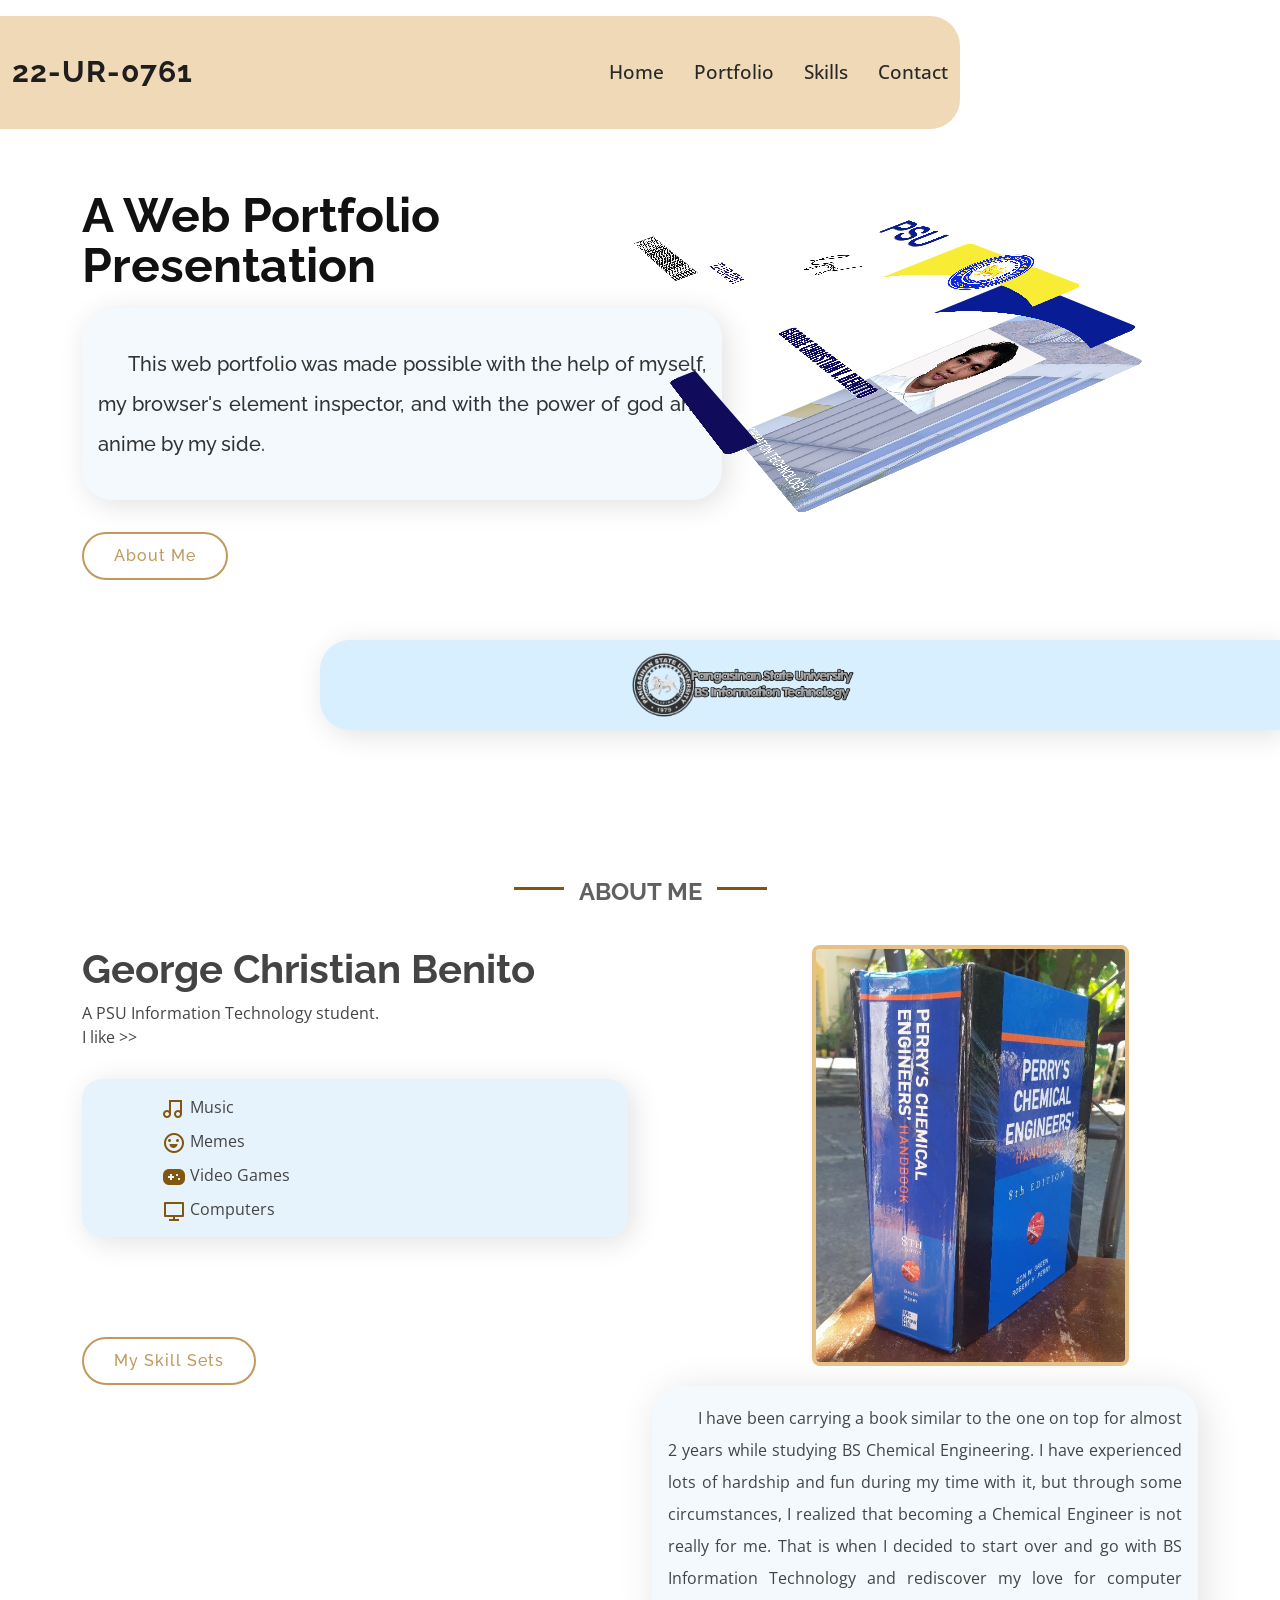
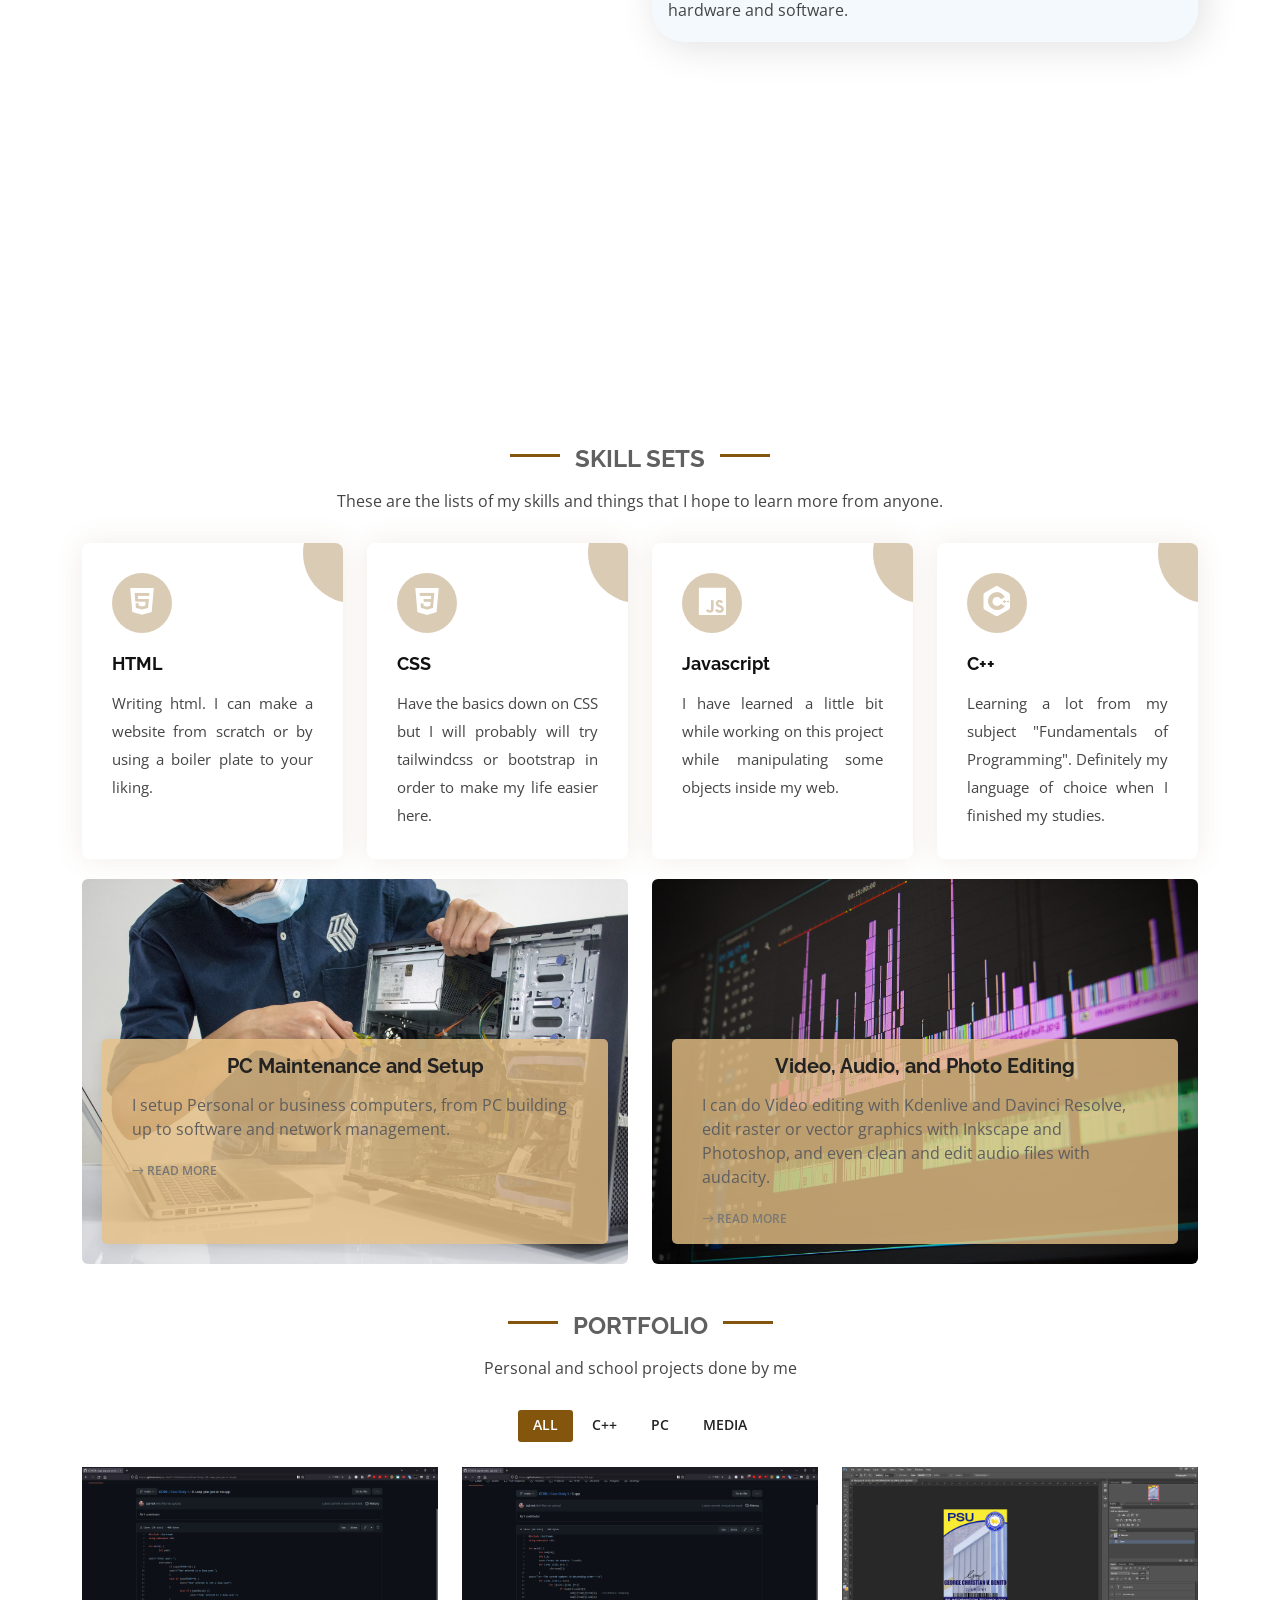
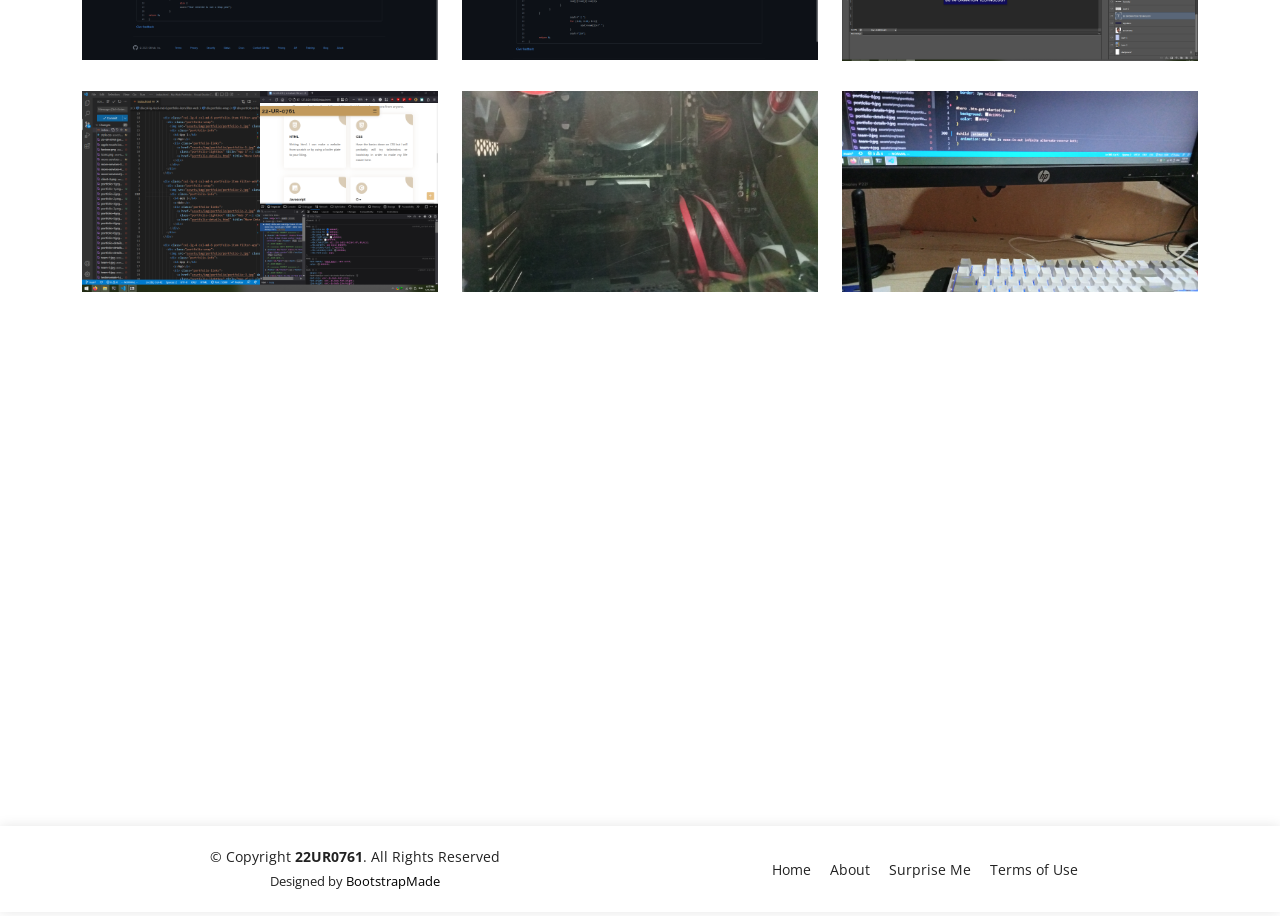
<file: My Web Portfolio/index.html>
<!DOCTYPE html>
<html lang="en">

<head>
  <meta charset="utf-8">
  <meta content="width=device-width, initial-scale=1.0" name="viewport">

  <title>22-UR-0761 | A Certain PSU Estudent Portfolio</title>
  <meta content="" name="description">
  <meta content="" name="keywords">

  <!-- Favicons -->
  <link href="./assets/img/icons.png" rel="icon">
  <link href="./assets/img/icons.png" rel="apple-touch-icon">

  <!-- Google Fonts -->
  <link
    href="https://fonts.googleapis.com/css?family=Open+Sans:300,300i,400,400i,600,600i,700,700i|Raleway:300,300i,400,400i,500,500i,600,600i,700,700i|Poppins:300,300i,400,400i,500,500i,600,600i,700,700i"
    rel="stylesheet">

  <!-- Vendor CSS Files -->
  <link href="assets/vendor/aos/aos.css" rel="stylesheet">
  <link href="assets/vendor/bootstrap/css/bootstrap.min.css" rel="stylesheet">
  <link href="assets/vendor/bootstrap-icons/bootstrap-icons.css" rel="stylesheet">
  <link href="assets/vendor/boxicons/css/boxicons.min.css" rel="stylesheet">
  <link href="assets/vendor/glightbox/css/glightbox.min.css" rel="stylesheet">
  <link href="assets/vendor/remixicon/remixicon.css" rel="stylesheet">
  <link href="assets/vendor/swiper/swiper-bundle.min.css" rel="stylesheet">
  <link href="./Profile ID/sample.css" rel="stylesheet">

  <!-- Template Main CSS File -->
  <link href="assets/css/style.css" rel="stylesheet">

</head>

<body>

  <!-- ======= Header ======= -->
  <header id="header" class="fixed-top d-flex align-items-center">
    <div class="container d-flex align-items-center justify-content-between">

      <div class="logo">
        <h1><a href="index.html">22-UR-0761</a></h1>
      </div>

      <nav id="navbar" class="navbar">
        <ul>
          <li><a class="nav-link scrollto active" href="#hero">Home</a></li>
          <li><a class="nav-link scrollto " href="#portfolio">Portfolio</a></li>
          <li><a class="nav-link scrollto" href="#skills">Skills</a></li>
          <li><a class="nav-link scrollto" href="#contact">Contact</a></li>
        </ul>
        <i class="bi bi-list mobile-nav-toggle"></i>
      </nav><!-- .navbar -->

    </div>
  </header><!-- End Header -->

  <!-- ======= Hero Section ======= -->
  <section id="hero" class="d-flex align-items-center">

    <div class="container">
      <div class="row">
        <div class="col-lg-6 pt-5 pt-lg-0 order-2 order-lg-1 d-flex flex-column justify-content-center">
          <h1 data-aos="fade-up">A Web Portfolio Presentation</h1>
          <div class="port-desc">
            <h2 data-aos="fade-up" data-aos-delay="400">This web portfolio was made possible with the help of myself, my
              browser's element inspector, and
              with the power of god and anime by my side.</h2>
          </div>
          <div data-aos="fade-up" data-aos-delay="800">
            <a href="#about" class="btn-get-started scrollto">About Me</a>
          </div>
        </div>
        <div class="col-lg-6 order-1 order-lg-2 hero-img animated" data-aos="fade-left" data-aos-delay="200">
          <div id="parent" data-rotate="true" data-rotate="true">
            <div id="child"><img class="idbg" src="./assets/img/ID/ID_0011_Background.png" alt="bg">
              <div class="grandChild psuname"><img src="./assets/img/ID/ID_0001_PSU.png" alt="psu"></div>
              <div class="grandChild psu_logo"><img src="./assets/img/ID/ID_0000_PSU_logo.png" alt="psu"></div>
              <div class="grandChild bg_yellow"><img class="bg_yellow" src="./assets/img/ID/ID_0002_Yellow.png" alt="">
              </div>
              <div class="grandChild bg_blue"><img class="bg_blue" src="./assets/img/ID/ID_0003_Blue.png" alt=""></div>
              <div class="grandChild id_name"><img src="./assets/img/ID/ID_0004_Name.png" alt=""></div>
              <div class="grandChild id_num"><img src="./assets/img/ID/ID_0005_IDnum.png" alt=""></div>
              <div class="grandChild bcode"><img src="./assets/img/ID/ID_0006_BCode.png" alt=""></div>
              <div class="grandChild signature"><img src="./assets/img/ID/ID_0007_Signature.png" alt=""></div>
              <div class="grandChild bsit"><img src="./assets/img/ID/ID_0008_IT.png" alt=""></div>
              <div class="grandChild bsit_bg"><img class="bsit_bg" src="./assets/img/ID/ID_0009_IT_bg.png" alt=""></div>
              <div class="grandChild id_pfp"><img src="./assets/img/ID/ID_0010_22-UR-0761.png" alt=""></div>
            </div>
          </div>
        </div>

      </div>

  </section><!-- End Hero -->

  <main id="main">

    <!-- ======= Clients Section ======= -->
    <section id="clients" class="clients clients">
      <!-- <div class="container"> -->

      <div class="row">

        <div class="psu-logo col-lg-2 col-md-4 col-6">
          <img src="assets/img/clients/client-1.png" class="img-fluid" alt="" data-aos="zoom-in">
        </div>

        <div class="psu col-md-4 col-6 psu-container">
          <img src="assets/img/clients/client-2.png" class="img-fluid" alt="" data-aos="zoom-in">
        </div>
      </div>

      </div>
    </section><!-- End Clients Section -->

    <!-- ======= About Us Section ======= -->
    <section id="about" class="about">
      <div class="container">

        <div class="section-title" data-aos="fade-up">
          <h2>About Me</h2>
        </div>

        <div class="row content">
          <div class="col-lg-6" data-aos="fade-up" data-aos-delay="150">
            <h1 class="myname">George Christian Benito</h1>
            <p>
              A PSU Information Technology student.
              <br>I like >>
            </p>
            <div class="likes">
              <ul>
                <li><i class="ri-music-2-line"></i>Music</li>
                <li><i class="ri-emotion-line"></i>Memes</li>
                <li><i class="ri-gamepad-fill"></i>Video Games</li>
                <li><i class="ri-computer-line"></i>Computers</li>
            </div>
            <div data-aos="fade-up" data-aos-delay="800">
              <a href="#skills" class="btn-get-started scrollto">My Skill Sets</a>
            </div>

          </div>
          <div class="col-lg-6 pt-4 pt-lg-0" data-aos="fade-up" data-aos-delay="300">
            <img class="perry" src="./assets/img/perrys.jpg" alt="PCE book">
            <p>
              I have been carrying a book similar to the one on top for almost 2 years while studying BS Chemical
              Engineering. I have experienced lots of hardship and fun during my time with it, but through some
              circumstances, I realized that becoming a Chemical Engineer is not really for me. That is when
              I decided to start over and go with BS Information Technology and rediscover my love for computer hardware
              and software.
            </p>
          </div>
        </div>

      </div>
    </section><!-- End About Me Section -->

    <!-- ======= skills Section ======= -->
    <section id="skills" class="skills">
      <div class="container">

        <div class="section-title" data-aos="fade-up">
          <h2>Skill Sets</h2>
          <p>These are the lists of my skills and things that I hope to learn more from anyone.</p>
        </div>

        <div class="row">
          <div class="col-md-6 col-lg-3 d-flex align-items-stretch mb-5 mb-lg-0">
            <div class="icon-box" data-aos="fade-up" data-aos-delay="100">
              <div class="icon"><i class="bx bxl-html5"></i></div>
              <h4 class="title"><a href="">HTML</a></h4>
              <p class="description">Writing html. I can make a website from scratch or by using a boiler plate to your
                liking.</p>
            </div>
          </div>

          <div class="col-md-6 col-lg-3 d-flex align-items-stretch mb-5 mb-lg-0">
            <div class="icon-box" data-aos="fade-up" data-aos-delay="200">
              <div class="icon"><i class="bx bxl-css3"></i></div>
              <h4 class="title"><a href="">CSS</a></h4>
              <p class="description">Have the basics down on CSS but I will probably will try tailwindcss or bootstrap
                in order to make my life easier here.</p>
            </div>
          </div>

          <div class="col-md-6 col-lg-3 d-flex align-items-stretch mb-5 mb-lg-0">
            <div class="icon-box" data-aos="fade-up" data-aos-delay="300">
              <div class="icon"><i class="bx bxl-javascript"></i></div>
              <h4 class="title"><a href="">Javascript</a></h4>
              <p class="description">I have learned a little bit while working on this project while manipulating some
                objects
                inside my web.</p>
            </div>
          </div>

          <div class="col-md-6 col-lg-3 d-flex align-items-stretch mb-5 mb-lg-0">
            <div class="icon-box" data-aos="fade-up" data-aos-delay="400">
              <div class="icon"><i class="bx bxl-c-plus-plus"></i></div>
              <h4 class="title"><a href="">C++</a></h4>
              <p class="description">Learning a lot from my subject "Fundamentals of Programming". Definitely my
                language of choice when I finished my studies.</p>
            </div>
          </div>

        </div>

      </div>
    </section><!-- End skills Section -->

    <!-- ======= More skills Section ======= -->
    <section id="more-skills" class="more-skills">
      <div class="container">

        <div class="row">
          <div class="col-md-6 d-flex align-items-stretch">
            <div class="card" style='background-image: url("assets/img/more-services-1.jpg");' data-aos="fade-up"
              data-aos-delay="100">
              <div class="card-body">
                <h5 class="card-title"><a href="">PC Maintenance and Setup</a></h5>
                <p class="card-text">I setup Personal or business computers, from PC building up to software and network
                  management.</p>
                <div class="read-more"><a href="./index.html"><i class="bi bi-arrow-right"></i> Read More</a></div>
              </div>
            </div>
          </div>
          <div class="col-md-6 d-flex align-items-stretch mt-4 mt-md-0">
            <div class="card" style='background-image: url("assets/img/more-services-2.jpg");' data-aos="fade-up"
              data-aos-delay="200">
              <div class="card-body">
                <h5 class="card-title"><a href="">Video, Audio, and Photo Editing</a></h5>
                <p class="card-text">I can do Video editing with Kdenlive and Davinci Resolve, edit raster or vector
                  graphics with Inkscape and Photoshop, and even clean and edit audio files with audacity.</p>
                <div class="read-more"><a href="./index.html"><i class="bi bi-arrow-right"></i> Read More</a></div>
              </div>
            </div>

          </div>
        </div>
    </section><!-- End More skills Section -->

    <!-- ======= Projects Section ======= -->
    <section id="portfolio" class="portfolio">
      <div class="container">

        <div class="section-title" data-aos="fade-up">
          <h2>Portfolio</h2>
          <p>Personal and school projects done by me</p>
        </div>

        <div class="row" data-aos="fade-up" data-aos-delay="200">
          <div class="col-lg-12 d-flex justify-content-center">
            <ul id="portfolio-flters">
              <li data-filter="*" class="filter-active">All</li>
              <li data-filter=".filter-app">C++</li>
              <li data-filter=".filter-card">PC</li>
              <li data-filter=".filter-web">Media</li>
            </ul>
          </div>
        </div>

        <div class="row portfolio-container" data-aos="fade-up" data-aos-delay="400">

          <div class="col-lg-4 col-md-6 portfolio-item filter-app">
            <div class="portfolio-wrap">
              <img src="assets/img/portfolio/portfolio-1.png" class="img-fluid" alt="">
              <div class="portfolio-info">
                <h4>Code 1</h4>
                <p>C++</p>
                <div class="portfolio-links">
                  <a href="assets/img/portfolio/portfolio-1.png" data-gallery="portfolioGallery"
                    class="portfolio-lightbox" title="C++ code with git"><i class="bx bx-plus"></i></a>
                </div>
              </div>
            </div>
          </div>

          <div class="col-lg-4 col-md-6 portfolio-item filter-app">
            <div class="portfolio-wrap">
              <img src="assets/img/portfolio/portfolio-2.png" class="img-fluid" alt="">
              <div class="portfolio-info">
                <h4>Code 2</h4>
                <p>C++</p>
                <div class="portfolio-links">
                  <a href="assets/img/portfolio/portfolio-2.png" data-gallery="portfolioGallery"
                    class="portfolio-lightbox" title="C++ code with git"><i class="bx bx-plus"></i></a>
                </div>
              </div>
            </div>
          </div>

          <div class="col-lg-4 col-md-6 portfolio-item filter-web">
            <div class="portfolio-wrap">
              <img src="assets/img/portfolio/portfolio-3.png" class="img-fluid" alt="">
              <div class="portfolio-info">
                <h4>Media 1</h4>
                <p>PS</p>
                <div class="portfolio-links">
                  <a href="assets/img/portfolio/portfolio-3.png" data-gallery="portfolioGallery"
                    class="portfolio-lightbox" title="Photo Editing"><i class="bx bx-plus"></i></a>
                </div>
              </div>
            </div>
          </div>

          <div class="col-lg-4 col-md-6 portfolio-item filter-web">
            <div class="portfolio-wrap">
              <img src="assets/img/portfolio/portfolio-4.png" class="img-fluid" alt="">
              <div class="portfolio-info">
                <h4>Media 2</h4>
                <p>Web Dev</p>
                <div class="portfolio-links">
                  <a href="assets/img/portfolio/portfolio-4.png" data-gallery="portfolioGallery"
                    class="portfolio-lightbox" title="Web Development"><i class="bx bx-plus"></i></a>
                </div>
              </div>
            </div>
          </div>

          <div class="col-lg-4 col-md-6 portfolio-item filter-card">
            <div class="portfolio-wrap">
              <img src="assets/img/portfolio/portfolio-5.jpg" width="1920" height="auto" class="img-fluid" alt="">
              <div class="portfolio-info">
                <h4>PC built</h4>
                <p>hardware</p>
                <div class="portfolio-links">
                  <a href="assets/img/portfolio/portfolio-5.jpg" data-gallery="portfolioGallery"
                    class="portfolio-lightbox" title="Hardware Setup"><i class="bx bx-plus"></i></a>
                </div>
              </div>
            </div>
          </div>

          <div class="col-lg-4 col-md-6 portfolio-item filter-card">
            <div class="portfolio-wrap">
              <img src="assets/img/portfolio/portfolio-6.jpg" class="img-fluid" alt="">
              <div class="portfolio-info">
                <h4>Software Setup</h4>
                <p>Software</p>
                <div class="portfolio-links">
                  <a href="assets/img/portfolio/portfolio-6.jpg" data-gallery="portfolioGallery"
                    class="portfolio-lightbox" title="Software Setup"><i class="bx bx-plus"></i></a>
                </div>
              </div>
            </div>
          </div>


    </section><!-- End Portfolio Section -->

    <!-- ======= Contact Section ======= -->
    <section id="contact" class="contact">
      <div class="container">

        <div class="section-title" data-aos="fade-up">
          <h2>Contact Us</h2>
        </div>

        <div class="row">

          <div class="col-lg-4 col-md-6" data-aos="fade-up" data-aos-delay="100">
            <div class="contact-about">
              <h3>George Christian Benito</h3>
              <p>This is the contact page and it contains every contact that I have. Feel free to contact me if you
                have any concerns.</p>
              <div class="social-links">
                <a href="callto:22UR0761@psu.edu.ph" class="teams"><i class="bi bi-microsoft-teams"></i></a>
                <a href="https://www.facebook.com/rara.romualdo/" class="facebook" target="_blank"><i
                    class="bi bi-facebook"></i></a>
                <a href="mailto:gc.valero1997@gmail.com, 22ur0761@psu.edu.ph" class="gmail"><i
                    class="bx bxl-gmail"></i></a>
                <a href="https://github.com/joji-tek" target="_blank" class="github"><i class="bi bi-github"></i></a>
              </div>
            </div>
          </div>

          <div class="col-lg-3 col-md-6 mt-4 mt-md-0" data-aos="fade-up" data-aos-delay="200">
            <div class="info">
              <div>
                <i class="ri-map-pin-line"></i>
                <p>#364, Brgy. Baritao, Manaoag<br>Pangasinan, Philippines 2430</p>
              </div>

              <div>
                <i class="ri-mail-send-line"></i>
                <p>22ur0761@psu.edu.ph</p>
                <p>gc.valero1997@gmail.com</p>
              </div>

              <div>
                <i class="ri-phone-line"></i>
                <p>+639 0727 17028 --- Smart</p>
                <p>+639 6783 18438 --- TM</p>
              </div>

            </div>
          </div>

          <div class="col-lg-5 col-md-12" data-aos="fade-up" data-aos-delay="300">
            <form action="forms/contact.php" method="post" role="form" class="php-email-form">
              <div class="form-group">
                <input type="text" name="name" class="form-control" id="name" placeholder="Your Name" required>
              </div>
              <div class="form-group">
                <input type="email" class="form-control" name="email" id="email" placeholder="Your Email" required>
              </div>
              <div class="form-group">
                <input type="text" class="form-control" name="subject" id="subject" placeholder="Subject" required>
              </div>
              <div class="form-group">
                <textarea class="form-control" name="message" rows="5" placeholder="Message" required></textarea>
              </div>
              <div class="my-3">
                <div class="loading">Loading</div>
                <div class="error-message"></div>
                <div class="sent-message">Your message has been sent. Thank you!</div>
              </div>
              <div class="text-center"><button type="submit">Send Message</button></div>
            </form>
          </div>

        </div>

      </div>
    </section><!-- End Contact Section -->

  </main><!-- End #main -->

  <!-- ======= Footer ======= -->
  <footer id="footer">
    <div class="container">
      <div class="row d-flex align-items-center">
        <div class="col-lg-6 text-lg-left text-center">
          <div class="copyright">
            &copy; Copyright <strong>22UR0761</strong>. All Rights Reserved
          </div>
          <div class="credits">
            <!-- All the links in the footer should remain intact. -->
            <!-- You can delete the links only if you purchased the pro version. -->
            <!-- Licensing information: https://bootstrapmade.com/license/ -->
            <!-- Purchase the pro version with working PHP/AJAX contact form: https://bootstrapmade.com/vesperr-free-bootstrap-template/ -->
            Designed by <a href="https://bootstrapmade.com/">BootstrapMade</a>
          </div>
        </div>
        <div class="col-lg-6">
          <nav class="footer-links text-lg-right text-center pt-2 pt-lg-0">
            <a href="./index.html" class="scrollto">Home</a>
            <a href="#about" class="scrollto">About</a>
            <a href="http://wiby.me/surprise/" target="_blank">Surprise Me</a>
            <a href="#">Terms of Use</a>
          </nav>
        </div>
      </div>
    </div>
  </footer><!-- End Footer -->

  <a href="#" class="back-to-top d-flex align-items-center justify-content-center"><i
      class="bi bi-arrow-up-short"></i></a>

  <!-- Vendor JS Files -->
  <script src="assets/vendor/purecounter/purecounter_vanilla.js"></script>
  <script src="assets/vendor/aos/aos.js"></script>
  <script src="assets/vendor/bootstrap/js/bootstrap.bundle.min.js"></script>
  <script src="assets/vendor/glightbox/js/glightbox.min.js"></script>
  <script src="assets/vendor/isotope-layout/isotope.pkgd.min.js"></script>
  <script src="assets/vendor/swiper/swiper-bundle.min.js"></script>
  <script src="assets/vendor/php-email-form/validate.js"></script>

  <!-- Template Main JS File -->
  <script src="assets/js/main.js"></script>

</body>

</html>
</file>
<file: My Web Portfolio/Profile ID/sample.css>
:root {
  /* --black: hsl(0, 93%, 48%); */
  --time: 500ms;
}

*,
::before,
::after {
  padding: 0;
  margin: 0;
}

#parent {
  animation-name: bob;
  animation-duration: 4s;
  animation-iteration-count: infinite;
  position: absolute;
  top: -550px;
  scale: 50%;
  right: -230px;
  padding: 10px;
  perspective: 5000px;
  z-index: 10000;
}

@media only screen and (max-width: 767px) {
  #parent {
    top: -26em;
  }
}
@media only screen and (max-width: 1024px) {
  #parent {
    scale: 47%;
    top: -34em;
    left: 12em;
  }
}

@keyframes bob {
  0% {
    transform: translateY(0);
  }
  50% {
    transform: translateY(-60px);
  }
  100% {
    transform: translateY(0);
  }
}

#child {
  scale: inherit;
  perspective: 5000px;
  transform-style: preserve-3d;
  transition: transform var(--time);
}

/*======My Id======*/
.psuname {
  top: 40px;
  left: 65px;
  z-index: 1000;
}
.psu_logo {
  top: 40px;
  left: 640px;
  z-index: 1500;
}
.id_pfp {
  top: 440px;
  left: 235px;
  z-index: 1000;
}
.bg_yellow {
  border-radius: 40px 40px 0 0;
  top: 0px;
  left: 0px;
  z-index: 800;
}
.id_name {
  top: 1180px;
  left: 10px;
  z-index: 800;
}
.id_num {
  top: 1266px;
  left: 350px;
  z-index: 800;
}
.bcode {
  top: 1331px;
  left: 160px;
  z-index: 800;
}
.signature {
  top: 1010px;
  left: 280px;
  z-index: 800;
}
.bsit {
  top: 1435px;
  left: 30px;
  z-index: 900;
}
.idbg {
  border-radius: 40px;
}
.bsit_bg {
  border-radius: 0 0 40px 40px;
  top: 1400px;
  left: 0px;
  z-index: 800;
}

.bg_blue {
  border-radius: 40px 40px 0 0;
  top: 30px;
  left: 0px;
  z-index: 700;
}
/*=======My ID End=========*/
#parent[data-rotate="true"] #child {
  transform: translate3d(0, 0, -200px) rotate3d(0.1, -0.1, 0.1, 86deg);
}

.grandChild {
  aspect-ratio: 3/1;
  position: absolute;
  border: 1px solid var(--black);
  transition: transform var(--time);
}

/* #parent[data-rotate="true"] .grandChild { */
/* transition-delay: var(--time); */
/* } */

#parent[data-rotate="true"] .grandChild:nth-child(2) {
  transform: translate3d(0, 450px, 550px);
}

#parent[data-rotate="true"] .grandChild:nth-child(3) {
  transform: translate3d(0, 300px, 480px);
}

#parent[data-rotate="true"] .grandChild:nth-child(4) {
  transform: translate3d(-90px, 200px, 350px);
}

#parent[data-rotate="true"] .grandChild:nth-child(5) {
  transform: translate3d(90px, 50px, 190px);
}

#parent[data-rotate="true"] .grandChild:nth-child(6) {
  transform: translate3d(90px, -100px, 350px);
}

#parent[data-rotate="true"] .grandChild:nth-child(7) {
  transform: translate3d(0, 0, 700px);
}

#parent[data-rotate="true"] .grandChild:nth-child(8) {
  transform: translate3d(0, 80px, 800px);
}

#parent[data-rotate="true"] .grandChild:nth-child(9) {
  transform: translate3d(0, -150px, 600px);
}

#parent[data-rotate="true"] .grandChild:nth-child(10) {
  transform: translate3d(100px, 0, 120px);
}

#parent[data-rotate="true"] .grandChild:nth-child(11) {
  transform: translate3d(-90px, 100px, 280px);
}

#parent[data-rotate="true"] .grandChild:nth-child(12) {
  transform: translate3d(90px, -80px, 120px);
}
</file>
<file: My Web Portfolio/assets/css/style.css>
/*--------------------------------------------------------------
# General
--------------------------------------------------------------*/
html {
  scroll-behavior: smooth;
}

body {
  font-family: "Open Sans", sans-serif;
  color: #444444;
}

a {
  color: black;
  text-decoration: none;
}

a:hover {
  color: #bb7608;
  font-weight: bold;
  text-decoration: none;
}

h1,
h2,
h3,
h4,
h5,
h6 {
  font-family: "Raleway", sans-serif;
}

.myname {
  font-weight: bolder;
}
/*--------------------------------------------------------------
# Back to top button
--------------------------------------------------------------*/
.back-to-top {
  position: fixed;
  visibility: hidden;
  opacity: 0;
  right: 15px;
  bottom: 15px;
  z-index: 996;
  background: #e6c085;
  width: 40px;
  height: 40px;
  border-radius: 4px;
  transition: all 0.4s;
}

.back-to-top i {
  font-size: 28px;
  color: #fff;
  line-height: 0;
}

.back-to-top:hover {
  background: #84550d;
  color: #fff;
}

.back-to-top.active {
  visibility: visible;
  opacity: 1;
}

/*--------------------------------------------------------------
# Disable AOS delay on mobile
--------------------------------------------------------------*/
@media screen and (max-width: 768px) {
  [data-aos-delay] {
    transition-delay: 0 !important;
  }
}

/*--------------------------------------------------------------
# Header
--------------------------------------------------------------*/
#header {
  margin: 1em 20em 0 0;
  padding: 2em 0;
  border-radius: 0 30px 30px 0;
  display: flex;
  z-index: 1000;
  transition: all 0.5s;
  background: rgb(230, 192, 133, 0.6);
}

#header.header-scrolled {
  margin: 1em 19.3em 0 0;
  border-radius: 0 10px 10px 0;
  background: rgb(193, 153, 92);
  box-shadow: 0px 2px 15px rgba(0, 0, 0, 0.1);
  padding: 12px 0;
}

#header .logo h1 {
  font-size: 30px;
  margin: 0;
  padding: 0;
  line-height: 1;
  font-weight: 700;
  letter-spacing: 1px;
}

#header .logo h1 a {
  color: #1e1e1e;
  text-decoration: none;
}
#header .logo h1 a:hover {
  color: #322108;
  font-size: larger;
  transition: 0.1s ease;
}

#header .logo img {
  padding: 0;
  margin: 0;
  max-height: 40px;
}

/*--------------------------------------------------------------
# Navigation Menu
--------------------------------------------------------------*/
/**
* Desktop Navigation 
*/
.navbar {
  padding: 0;
}

.navbar ul {
  margin: 0;
  padding: 0;
  display: flex;
  list-style: none;
  align-items: center;
}

.navbar li {
  position: relative;
}

.navbar a,
.navbar a:focus {
  display: flex;
  align-items: center;
  justify-content: space-between;
  padding: 10px 0 10px 30px;
  font-size: 1.2em;
  font-weight: 500;
  color: #282828;
  white-space: nowrap;
  transition: 0.1s linear;
}

.navbar a i,
.navbar a:focus i {
  font-size: 16px;
  font-weight: 300;
  margin-left: 5px;
}

.navbar a:hover {
  font-weight: 800;
  text-decoration: underline;
  color: #322108;
}

/**
* Mobile Navigation 
*/
.mobile-nav-toggle {
  color: #222222;
  font-size: 28px;
  cursor: pointer;
  display: none;
  line-height: 0;
  transition: 0.5s;
}

.mobile-nav-toggle.bi-x {
  color: #fff;
}

@media (max-width: 991px) {
  .mobile-nav-toggle {
    display: block;
  }

  .navbar ul {
    display: none;
  }
}

.navbar-mobile {
  position: fixed;
  overflow: hidden;
  top: 0;
  right: 0;
  left: 0;
  bottom: 0;
  background: rgba(9, 9, 9, 0.9);
  transition: 0.3s;
  z-index: 999;
}

.navbar-mobile .mobile-nav-toggle {
  position: absolute;
  top: 15px;
  right: 15px;
}

.navbar-mobile ul {
  display: block;
  position: absolute;
  top: 55px;
  right: 15px;
  bottom: 15px;
  left: 15px;
  padding: 10px 0;
  border-radius: 8px;
  background-color: rgba(255, 250, 242, 0.95);
  overflow-y: auto;
  transition: 0.3s;
}

.navbar-mobile a,
.navbar-mobile a:focus {
  padding: 10px 20px;
  font-size: 15px;
  color: #222222;
}

.navbar-mobile a:hover,
.navbar-mobile .active,
.navbar-mobile li:hover > a {
  color: #84550d;
}

.navbar-mobile .getstarted,
.navbar-mobile .getstarted:focus {
  margin: 15px;
}

/*--------------------------------------------------------------
# Hero Section
--------------------------------------------------------------*/
#hero {
  width: 100%;
  height: 50vh;
  margin-top: 10rem;
}

#hero h1 {
  margin: 0 0 10px 0;
  font-size: 3rem;
  font-weight: 700;
  line-height: 50px;
  color: rgb(17, 17, 17);
}
@media only screen and (max-width: 767px) {
  #hero h1 {
    font-size: 2rem;
    line-height: 40px;
    position: relative;
    top: -8em;
  }
}

@media only screen and (max-width: 1024px) {
  #hero h1 {
    font-size: 2rem;
    line-height: 40px;
    position: relative;
    top: -2em;
    left: -2em;
  }
}

.port-desc {
  background-color: #f3f9fd;
  width: 40em;
  padding: 1em;
  margin: 0.5em auto 2em auto;
  border-radius: 30px;
  box-shadow: 5px 5px 29px 0 rgba(0, 0, 0, 0.12);
}
@media only screen and (max-width: 767px) {
  .port-desc {
    position: relative;
    width: 90%;
    top: -14em;
  }
}
@media only screen and (max-width: 1024px) {
  .port-desc {
    position: relative;
    width: 60%;
    left: -13em;
    top: -3em;
  }
}

#hero h2 {
  color: #333333;
  margin: 1em 0;
  text-align: justify;
  line-height: 40px;
  text-indent: 30px;
  font-size: 20px;
}

@media only screen and (max-width: 767px) {
  #hero h2 {
    font-size: 20px;
    line-height: 30px;
    text-indent: 20px;
  }
}
@media only screen and (max-width: 1024px) {
  #hero h2 {
    font-size: 20px;
    line-height: 30px;
    text-indent: 20px;
  }
}

#hero .btn-get-started {
  font-family: "Raleway", sans-serif;
  font-weight: 500;
  font-size: 16px;
  letter-spacing: 1px;
  display: inline-block;
  padding: 10px 30px;
  border-radius: 50px;
  transition: 0.5s;
  color: #c1995c;
  border: 2px solid #c1995c;
}

@media only screen and (max-width: 767px) {
  #hero .btn-get-started {
    position: relative;
    top: -16.5em;
    font-size: 14px;
    padding: 10px 20px;
  }
}

@media only screen and (max-width: 1024px) {
  #hero .btn-get-started {
    position: relative;
    top: -4em;
    left: -4em;
    font-size: 14px;
    padding: 10px 20px;
  }
}
#hero .btn-get-started:hover {
  background: #c1995c;
  color: #fff;
}

/*--------------------------------------------------------------
# Sections General
--------------------------------------------------------------*/

.section-bg {
  background-color: #f7fbfe;
}

.section-title {
  text-align: center;
  padding-bottom: 30px;
}

.section-title h2 {
  font-size: 24px;
  padding-top: 2em;
  font-weight: bold;
  text-transform: uppercase;
  position: relative;
  color: #606060;
}

.section-title h2::before,
.section-title h2::after {
  content: "";
  width: 50px;
  height: 3px;
  background: #84550d;
  display: inline-block;
}

.section-title h2::before {
  margin: 0 15px 10px 0;
}

.section-title h2::after {
  margin: 0 0 10px 15px;
}

.section-title p {
  margin: 15px 0 0 0;
}

/*--------------------------------------------------------------
# Clients
--------------------------------------------------------------*/
.clients {
  background: #d7efff;
  margin: 30px auto 100px 20em;
  border-radius: 30px 0 0 30px;
  box-shadow: 5px 5px 29px 0 rgba(0, 0, 0, 0.12);
}
.psu-logo {
  margin: auto -3.5em auto auto;
}

.psu-container {
  padding: 0 0;
  margin: auto auto auto 0;
}
.clients .col-lg-2 {
  display: flex;
  align-items: center;
  justify-content: center;
}

.clients img {
  width: 50%;
  filter: grayscale(100);
  transition: all 0.4s ease-in-out;
  display: inline-block;
  padding: 10px 0;
}

.clients img:hover {
  filter: none;
  transform: scale(1.1);
}

@media (max-width: 768px) {
  .clients img {
    width: 50%;
  }
}

@media (max-width: 575px) {
  .clients img {
    width: 50%;
  }
}

/*--------------------------------------------------------------
# About Us
--------------------------------------------------------------*/
.about .content h3 {
  font-weight: 600;
  font-size: 26px;
}

.likes {
  background: #e6f3fd;
  margin: 30px auto 100px 0;
  border-radius: 20px;
  box-shadow: 5px 5px 29px 0 rgba(0, 0, 0, 0.12);
}

.btn-get-started {
  font-family: "Raleway", sans-serif;
  font-weight: 500;
  font-size: 16px;
  letter-spacing: 1px;
  display: inline-block;
  padding: 10px 30px;
  border-radius: 50px;
  transition: 0.5s;
  color: #c1995c;
  border: 2px solid #c1995c;
}

.btn-get-started:hover {
  background: #c1995c;
  color: #fff;
}

.about .content ul {
  list-style: none;
  padding: 1em 0 1em 5em;
}

.about .content ul li {
  padding-left: 28px;
  position: relative;
}

.about .content ul li + li {
  margin-top: 10px;
}

.about .content ul i {
  position: absolute;
  left: 0;
  top: 2px;
  font-size: 1.5rem;
  color: #84550d;
  line-height: 1;
}

.perry {
  height: 40%;
  width: auto;
  margin-left: 10em;
  border-style: solid;
  border-width: 0.3em;
  border-color: #e6c085;
  border-radius: 0.5em;
  transition: 0.3ms linear;
}
.perry:hover {
  align-self: center;
  margin-left: 10em;
  border-style: solid;
  border-width: 0.3em;
  border-color: #84550d;
  border-radius: 1.5em;
  transition: 0.3ms linear;
}
.about .content p:last-child {
  padding: 1em 1em;
  border-radius: 2em;
  text-indent: 30px;
  background-color: #f3f9fd;
  box-shadow: 5px 5px 39px 0 rgba(0, 0, 0, 0.12);
  margin-bottom: 0;
  margin-top: 20px;
  text-align: justify;
  line-height: 2em;
}
/*--------------------------------------------------------------
# skills
--------------------------------------------------------------*/
.skills .icon-box {
  padding: 30px;
  position: relative;
  overflow: hidden;
  background: #fff;
  box-shadow: 0 0 29px 0 rgba(144, 109, 68, 0.12);
  transition: all 0.3s ease-in-out;
  border-radius: 8px;
  z-index: 1;
}

.skills .icon-box::before {
  content: "";
  position: absolute;
  background: rgba(132, 85, 13, 0.3);
  right: -60px;
  top: -40px;
  width: 100px;
  height: 100px;
  border-radius: 50px;
  transition: all 0.3s;
  z-index: -1;
}

.skills .icon-box:hover::before {
  background: #84550d;
  right: 0;
  top: 0;
  width: 100%;
  height: 100%;
  border-radius: 0px;
}

.skills .icon {
  margin: 0 auto 20px auto;
  padding-top: 10px;
  display: inline-block;
  text-align: center;
  border-radius: 50%;
  width: 60px;
  height: 60px;
  background: rgba(132, 85, 13, 0.3);
  transition: all 0.3s ease-in-out;
}

.skills .icon i {
  font-size: 36px;
  line-height: 1;
  color: #fff;
}

.skills .title {
  font-weight: 700;
  margin-bottom: 15px;
  font-size: 18px;
}

.skills .title a {
  color: #111;
}

.skills .description {
  font-size: 15px;
  line-height: 28px;
  margin-bottom: 0;
  text-align: justify;
}

.skills .icon-box:hover .title a,
.skills .icon-box:hover .description {
  color: #fff;
}

.skills .icon-box:hover .icon {
  background: #fff;
}

.skills .icon-box:hover .icon i {
  color: #84550d;
}

/*--------------------------------------------------------------
# More skills
--------------------------------------------------------------*/
.more-skills {
  padding-top: 20px;
}

.more-skills .card {
  border: 0;
  padding: 160px 20px 20px 20px;
  position: relative;
  width: 100%;
  background-size: cover;
  background-repeat: no-repeat;
  background-position: center center;
}

.more-skills .card-body {
  z-index: 10;
  background: rgba(230, 192, 133, 0.8);
  padding: 15px 30px;
  box-shadow: 0px 2px 15px rgba(0, 0, 0, 0.1);
  transition: 0.3s;
  transition: ease-in-out 0.4s;
  border-radius: 5px;
}

.more-skills .card-title {
  font-weight: 700;
  text-align: center;
  margin-bottom: 15px;
}

.more-skills .card-title a {
  color: #222222;
}

.more-skills .card-text {
  color: #5e5e5e;
}

.more-skills .read-more a {
  color: #777777;
  text-transform: uppercase;
  font-weight: 600;
  font-size: 12px;
  transition: 0.4s;
}

.more-skills .read-more a:hover {
  text-decoration: underline;
}

.more-skills .card:hover .card-body {
  background: #84550d;
}

.more-skills .card:hover .read-more a,
.more-skills .card:hover .card-title,
.more-skills .card:hover .card-title a,
.more-skills .card:hover .card-text {
  color: #fff;
}

/*--------------------------------------------------------------
# Portfolio
--------------------------------------------------------------*/
.portfolio .portfolio-item {
  margin-bottom: 30px;
}

.portfolio #portfolio-flters {
  padding: 0;
  margin: 0 auto 20px auto;
  list-style: none;
  text-align: center;
}

.portfolio #portfolio-flters li {
  cursor: pointer;
  display: inline-block;
  padding: 8px 15px 10px 15px;
  font-size: 14px;
  font-weight: 600;
  line-height: 1;
  text-transform: uppercase;
  color: #222222;
  margin-bottom: 5px;
  transition: all 0.3s ease-in-out;
  border-radius: 3px;
}

.portfolio #portfolio-flters li:hover,
.portfolio #portfolio-flters li.filter-active {
  color: #fff;
  background: #84550d;
}

.portfolio #portfolio-flters li:last-child {
  margin-right: 0;
}

.portfolio .portfolio-wrap {
  transition: 0.3s;
  position: relative;
  overflow: hidden;
  z-index: 1;
  background: rgba(34, 34, 34, 0.6);
}

.portfolio .portfolio-wrap::before {
  content: "";
  background: rgba(34, 34, 34, 0.6);
  position: absolute;
  left: 0;
  right: 0;
  top: 0;
  bottom: 0;
  transition: all ease-in-out 0.3s;
  z-index: 2;
  opacity: 0;
}

.portfolio .portfolio-wrap img {
  transition: all ease-in-out 0.3s;
}

.portfolio .portfolio-wrap .portfolio-info {
  opacity: 0;
  position: absolute;
  top: 0;
  left: 0;
  right: 0;
  bottom: 0;
  z-index: 3;
  transition: all ease-in-out 0.3s;
  display: flex;
  flex-direction: column;
  justify-content: flex-end;
  align-items: flex-start;
  padding: 20px;
}

.portfolio .portfolio-wrap .portfolio-info h4 {
  font-size: 20px;
  color: #fff;
  font-weight: 600;
}

.portfolio .portfolio-wrap .portfolio-info p {
  color: rgba(255, 255, 255, 0.7);
  font-size: 14px;
  text-transform: uppercase;
  padding: 0;
  margin: 0;
  font-style: italic;
}

.portfolio .portfolio-wrap .portfolio-links {
  text-align: center;
  z-index: 4;
}

.portfolio .portfolio-wrap .portfolio-links a {
  color: #fff;
  margin: 0 5px 0 0;
  font-size: 28px;
  display: inline-block;
  transition: 0.3s;
}

.portfolio .portfolio-wrap .portfolio-links a:hover {
  color: #3498db;
}

.portfolio .portfolio-wrap:hover::before {
  opacity: 1;
}

.portfolio .portfolio-wrap:hover img {
  transform: scale(1.2);
}

.portfolio .portfolio-wrap:hover .portfolio-info {
  opacity: 1;
}

/*--------------------------------------------------------------
# Portfolio Details
--------------------------------------------------------------*/
.portfolio-details {
  padding-top: 40px;
}

.portfolio-details .portfolio-details-slider img {
  width: 100%;
}

.portfolio-details .portfolio-details-slider .swiper-pagination {
  margin-top: 20px;
  position: relative;
}

.portfolio-details
  .portfolio-details-slider
  .swiper-pagination
  .swiper-pagination-bullet {
  width: 12px;
  height: 12px;
  background-color: #fff;
  opacity: 1;
  border: 1px solid #3498db;
}

.portfolio-details
  .portfolio-details-slider
  .swiper-pagination
  .swiper-pagination-bullet-active {
  background-color: #3498db;
}

.portfolio-details .portfolio-info {
  padding: 30px;
  box-shadow: 0px 0 30px rgba(34, 34, 34, 0.08);
}

.portfolio-details .portfolio-info h3 {
  font-size: 22px;
  font-weight: 700;
  margin-bottom: 20px;
  padding-bottom: 20px;
  border-bottom: 1px solid #eee;
}

.portfolio-details .portfolio-info ul {
  list-style: none;
  padding: 0;
  font-size: 15px;
}

.portfolio-details .portfolio-info ul li + li {
  margin-top: 10px;
}

.portfolio-details .portfolio-description {
  padding-top: 30px;
}

.portfolio-details .portfolio-description h2 {
  font-size: 26px;
  font-weight: 700;
  margin-bottom: 20px;
}

.portfolio-details .portfolio-description p {
  padding: 0;
}

/*--------------------------------------------------------------
# Contact
--------------------------------------------------------------*/
.contact .contact-about h3 {
  font-size: 28px;
  margin: 0 0 10px 0;
  padding: 0;
  line-height: 1;
  font-weight: 700;
  letter-spacing: 1px;
  color: #222222;
}

.contact .contact-about p {
  font-size: 14px;
  line-height: 24px;
  font-family: "Raleway", sans-serif;
  color: #888;
}

.contact .social-links {
  padding-bottom: 20px;
}

.contact .social-links a {
  font-size: 18px;
  display: inline-block;
  background: #fff;
  color: #84550d;
  line-height: 1;
  padding: 8px 0;
  margin-right: 4px;
  border-radius: 50%;
  text-align: center;
  width: 36px;
  height: 36px;
  transition: 0.3s;
  border: 1px solid #84550d;
}

.contact .social-links a:hover {
  background: #84550d;
  color: #fff;
}

.contact .info {
  color: #444444;
}

.contact .info i {
  font-size: 32px;
  color: #84550d;
  float: left;
  line-height: 1;
}

.contact .info p {
  padding: 0 0 10px 42px;
  line-height: 28px;
  font-size: 14px;
}

.contact .php-email-form .error-message {
  display: none;
  color: #fff;
  background: #ed3c0d;
  text-align: left;
  padding: 15px;
  font-weight: 600;
}

.contact .php-email-form .error-message br + br {
  margin-top: 25px;
}

.contact .php-email-form .sent-message {
  display: none;
  color: #fff;
  background: #18d26e;
  text-align: center;
  padding: 15px;
  font-weight: 600;
}

.contact .php-email-form .loading {
  display: none;
  background: #fff;
  text-align: center;
  padding: 15px;
}

.contact .php-email-form .loading:before {
  content: "";
  display: inline-block;
  border-radius: 50%;
  width: 24px;
  height: 24px;
  margin: 0 10px -6px 0;
  border: 3px solid #18d26e;
  border-top-color: #eee;
  -webkit-animation: animate-loading 1s linear infinite;
  animation: animate-loading 1s linear infinite;
}

.contact .php-email-form .form-group {
  margin-bottom: 20px;
}

.contact .php-email-form input,
.contact .php-email-form textarea {
  border-radius: 0;
  box-shadow: none;
  font-size: 14px;
  padding: 10px 15px;
}

.contact .php-email-form input:focus,
.contact .php-email-form textarea:focus {
  border-color: #84550d;
}

.contact .php-email-form button[type="submit"] {
  background: #e6c085;
  border: 0;
  padding: 10px 24px;
  color: #fff;
  transition: 0.4s;
  border-radius: 50px;
}

.contact .php-email-form button[type="submit"]:hover {
  background: #84550d;
}

@-webkit-keyframes animate-loading {
  0% {
    transform: rotate(0deg);
  }

  100% {
    transform: rotate(360deg);
  }
}

@keyframes animate-loading {
  0% {
    transform: rotate(0deg);
  }

  100% {
    transform: rotate(360deg);
  }
}

/*--------------------------------------------------------------
# Footer
--------------------------------------------------------------*/
#footer {
  background: #fff;
  box-shadow: 0px 0px 12px 0px rgba(0, 0, 0, 0.1);
  margin-top: 10px;
  padding: 20px 0;
  color: #222222;
  font-size: 14px;
}

#footer .credits {
  font-size: 13px;
  padding-top: 5px;
  color: #222222;
}

#footer .footer-links a {
  color: #222222;
  padding-left: 15px;
}

#footer .footer-links a:first-child {
  padding-left: 0;
}

#footer .footer-links a:hover {
  color: #bb7608;
}
</file>
